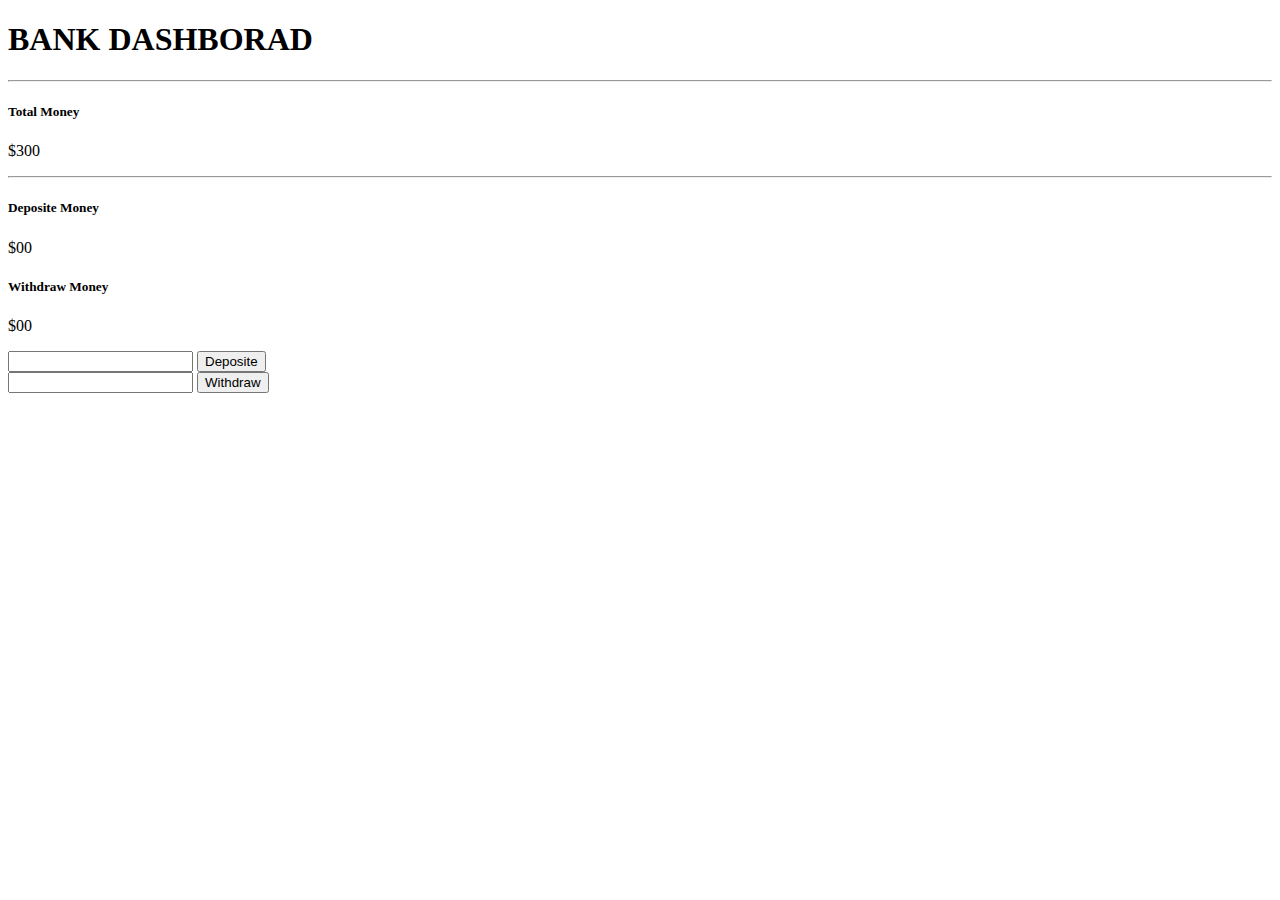
<file: bank.html>
<!DOCTYPE html>
<html lang="en">
<head>
    <meta charset="UTF-8">
    <meta http-equiv="X-UA-Compatible" content="IE=edge">
    <meta name="viewport" content="width=device-width, initial-scale=1.0">
    <title>Bank Satement</title>
    <link href="https://cdn.jsdelivr.net/npm/bootstrap@5.1.3/dist/css/bootstrap.min.css" rel="stylesheet" integrity="sha384-1BmE4kWBq78iYhFldvKuhfTAU6auU8tT94WrHftjDbrCEXSU1oBoqyl2QvZ6jIW3" crossorigin="anonymous">
   
</head>
<body>
    <h1 class="text-center fw-bold mt-5"> BANK <span class="text-black">DASHBORAD</span></h1>
    <hr class="w-25 mx-auto">

    <div class="container  d-flex justify-content-center w-25 mt-5 ">
      <div class="col  bg-light shadow-lg p-3 mb-5  rounded m-3 text-center  p-2  ">
        <h5 class="fw-bold fs-3">Total Money</h5>
        <p id="total-input" class=" fw-bold fs-3">$<span id="total-amount">300</span></p>
        <hr>

      </div>
    </div>
    <section class=" m-3   ">
        <div class="container  d-flex justify-content-center  ">
            <div class="col-4 m-2 ">
              <div class="col shadow-lg p-3  mb-5 bg-dark rounded m-3 text-center text-white">
                <h5 class="fw-bold">Deposite Money</h5>
                <p class="fw-bold fs-5">$<span id="deposite-amount">00</span></p>
              </div>
              
              <div class="col shadow-lg p-3 mb-5 bg-danger rounded m-3 text-center text-white">
                <h5 class="fw-bold">Withdraw Money</h5>
                <p class="fw-bold fs-5">$<span id="withdraw-amount">00</span></p>
                

              </div>
              
             
             
            
            </div>
            <div class="col-4 m-3 mt-4 ">
              <div class="row g-3 ">
                <input id="deposite-input" type="text">
                <button id="deposite-button" class="btn btn-dark btn-lg ">Deposite</button>
                
             </div>
             
              <div class="row g-3 mt-5">
                <input id="withdraw-input" type="text">
                <button id="withdraw-button" class="btn btn-danger  btn-lg " >Withdraw</button>
                
            </div>
            </div>
            
                
                    
                    
    
            
          </div>
        
    </section>
 

   <!-- javascrpit   -->
   <script src="https://cdn.jsdelivr.net/npm/bootstrap@5.1.3/dist/js/bootstrap.bundle.min.js" integrity="sha384-ka7Sk0Gln4gmtz2MlQnikT1wXgYsOg+OMhuP+IlRH9sENBO0LRn5q+8nbTov4+1p" crossorigin="anonymous"></script>
 

   <script src="js/dashborad.js"></script>
</body>
</html>
</file>
